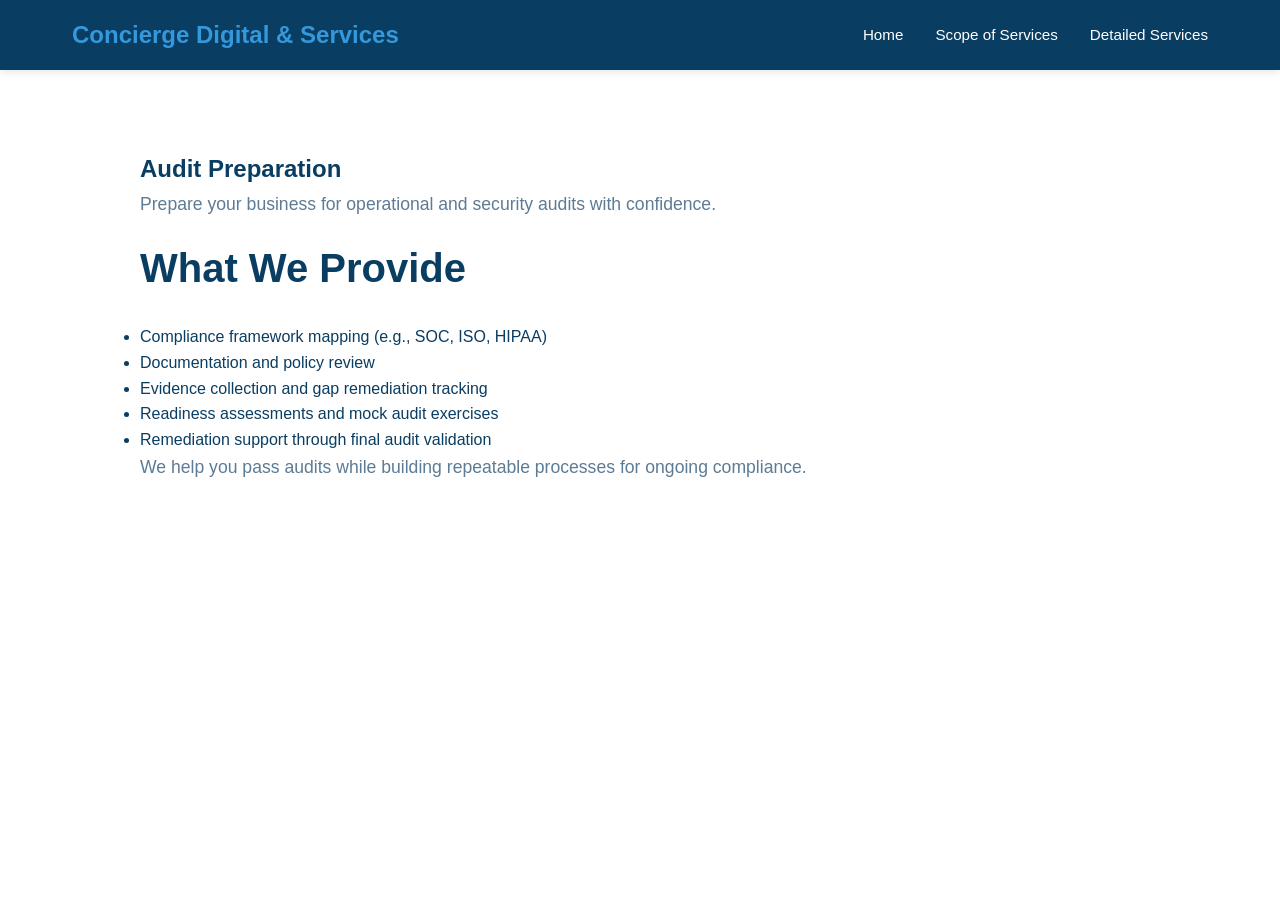
<file: audit-preparation.html>
<!DOCTYPE html>
<html lang="en">
<head>
    <meta charset="UTF-8">
    <meta name="viewport" content="width=device-width, initial-scale=1.0">
    <title>Audit Preparation</title>
    <link rel="stylesheet" href="styles.css">
</head>
<body>
    <nav class="navbar">
        <div class="nav-container">
            <div class="logo">Concierge Digital  & Services</div>
            <button class="hamburger" aria-label="Toggle navigation" aria-expanded="false">
                <span></span>
                <span></span>
                <span></span>
            </button>
            <ul class="nav-menu">
                <li><a href="index.html" class="nav-link">Home</a></li>
                <li><a href="index.html#scope-of-services" class="nav-link">Scope of Services</a></li>
                <li><a href="index.html#detailed-services" class="nav-link">Detailed Services</a></li>
            </ul>
        </div>
    </nav>

    <section class="section">
        <div class="container">
            <h1>Audit Preparation</h1>
            <p>Prepare your business for operational and security audits with confidence.</p>
            <h2>What We Provide</h2>
            <ul>
                <li>Compliance framework mapping (e.g., SOC, ISO, HIPAA)</li>
                <li>Documentation and policy review</li>
                <li>Evidence collection and gap remediation tracking</li>
                <li>Readiness assessments and mock audit exercises</li>
                <li>Remediation support through final audit validation</li>
            </ul>
            <p>We help you pass audits while building repeatable processes for ongoing compliance.</p>
        </div>
    </section>
    <script src="script.js"></script>
</body>
</html>
</file>
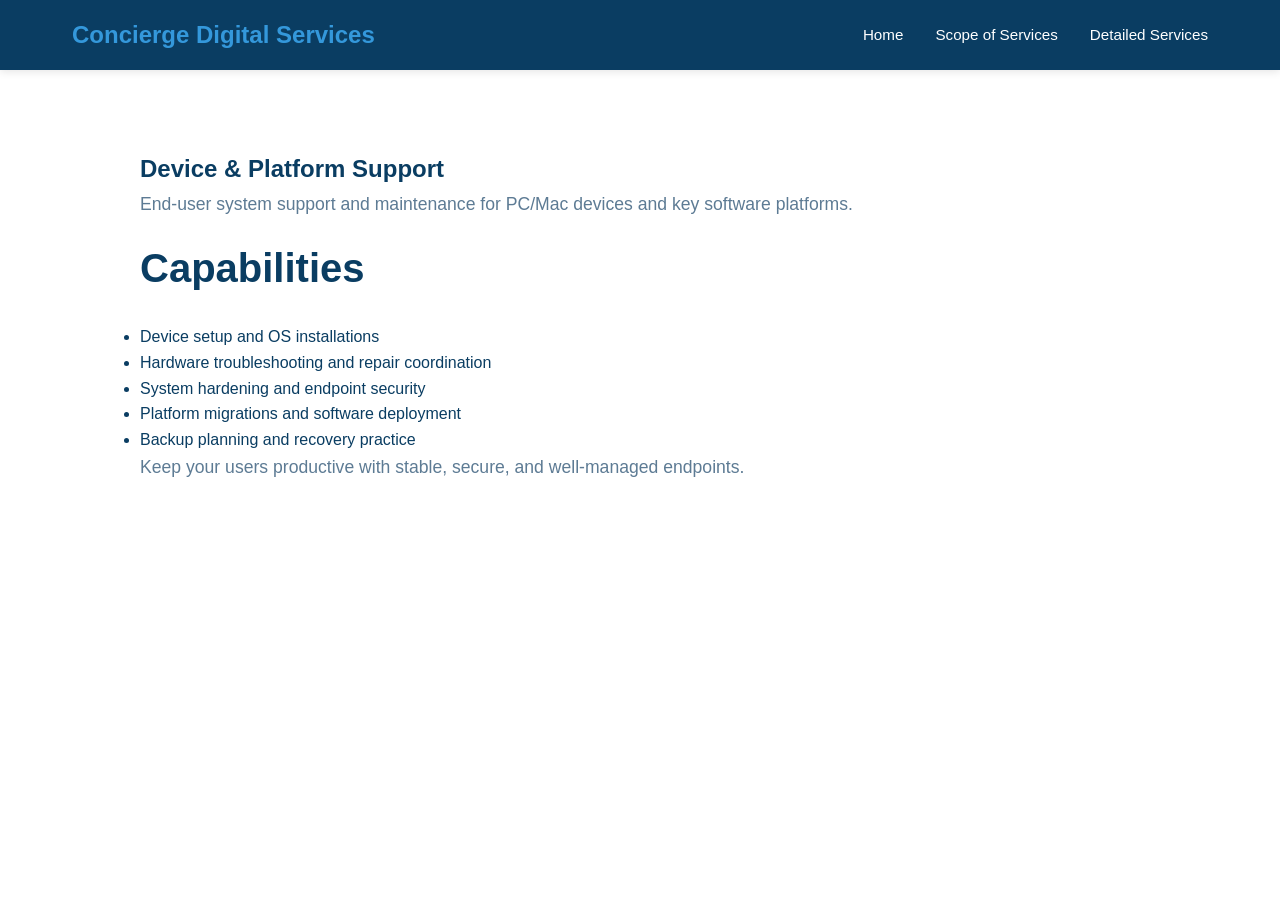
<file: device-platform-support.html>
<!DOCTYPE html>
<html lang="en">
<head>
    <meta charset="UTF-8">
    <meta name="viewport" content="width=device-width, initial-scale=1.0">
    <title>Device & Platform Support</title>
    <link rel="stylesheet" href="styles.css">
</head>
<body>
    <nav class="navbar">
        <div class="nav-container">
            <div class="logo">Concierge Digital Services</div>
            <button class="hamburger" aria-label="Toggle navigation" aria-expanded="false">
                <span></span>
                <span></span>
                <span></span>
            </button>
            <ul class="nav-menu">
                <li><a href="index.html" class="nav-link">Home</a></li>
                <li><a href="index.html#scope-of-services" class="nav-link">Scope of Services</a></li>
                <li><a href="index.html#detailed-services" class="nav-link">Detailed Services</a></li>
            </ul>
        </div>
    </nav>

    <section class="section">
        <div class="container">
            <h1>Device & Platform Support</h1>
            <p>End-user system support and maintenance for PC/Mac devices and key software platforms.</p>
            <h2>Capabilities</h2>
            <ul>
                <li>Device setup and OS installations</li>
                <li>Hardware troubleshooting and repair coordination</li>
                <li>System hardening and endpoint security</li>
                <li>Platform migrations and software deployment</li>
                <li>Backup planning and recovery practice</li>
            </ul>
            <p>Keep your users productive with stable, secure, and well-managed endpoints.</p>
        </div>
    </section>
    <script src="script.js"></script>
</body>
</html>
</file>
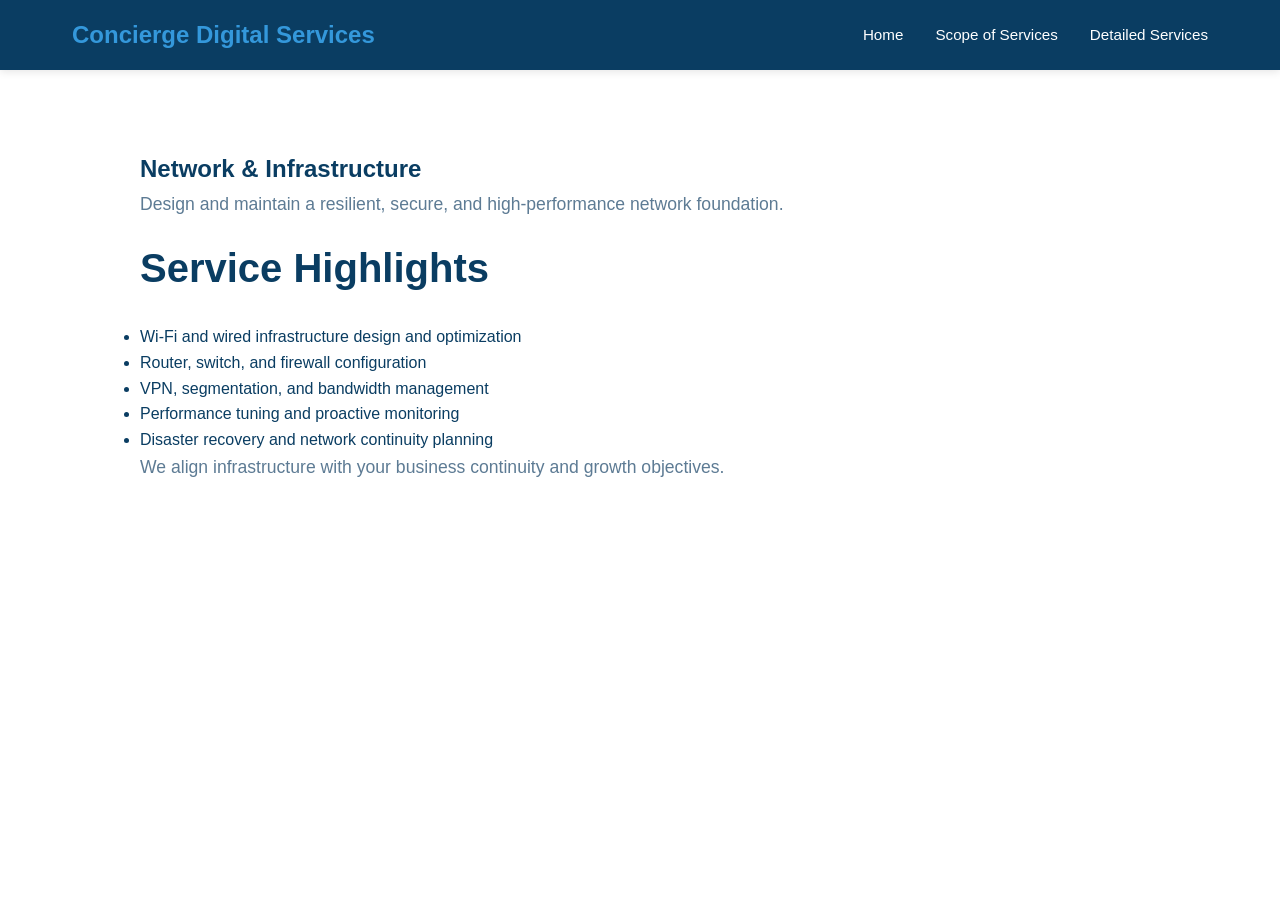
<file: network-infrastructure.html>
<!DOCTYPE html>
<html lang="en">
<head>
    <meta charset="UTF-8">
    <meta name="viewport" content="width=device-width, initial-scale=1.0">
    <title>Network & Infrastructure</title>
    <link rel="stylesheet" href="styles.css">
</head>
<body>
    <nav class="navbar">
        <div class="nav-container">
            <div class="logo">Concierge Digital Services</div>
            <button class="hamburger" aria-label="Toggle navigation" aria-expanded="false">
                <span></span>
                <span></span>
                <span></span>
            </button>
            <ul class="nav-menu">
                <li><a href="index.html" class="nav-link">Home</a></li>
                <li><a href="index.html#scope-of-services" class="nav-link">Scope of Services</a></li>
                <li><a href="index.html#detailed-services" class="nav-link">Detailed Services</a></li>
            </ul>
        </div>
    </nav>

    <section class="section">
        <div class="container">
            <h1>Network & Infrastructure</h1>
            <p>Design and maintain a resilient, secure, and high-performance network foundation.</p>
            <h2>Service Highlights</h2>
            <ul>
                <li>Wi-Fi and wired infrastructure design and optimization</li>
                <li>Router, switch, and firewall configuration</li>
                <li>VPN, segmentation, and bandwidth management</li>
                <li>Performance tuning and proactive monitoring</li>
                <li>Disaster recovery and network continuity planning</li>
            </ul>
            <p>We align infrastructure with your business continuity and growth objectives.</p>
        </div>
    </section>
    <script src="script.js"></script>
</body>
</html>
</file>
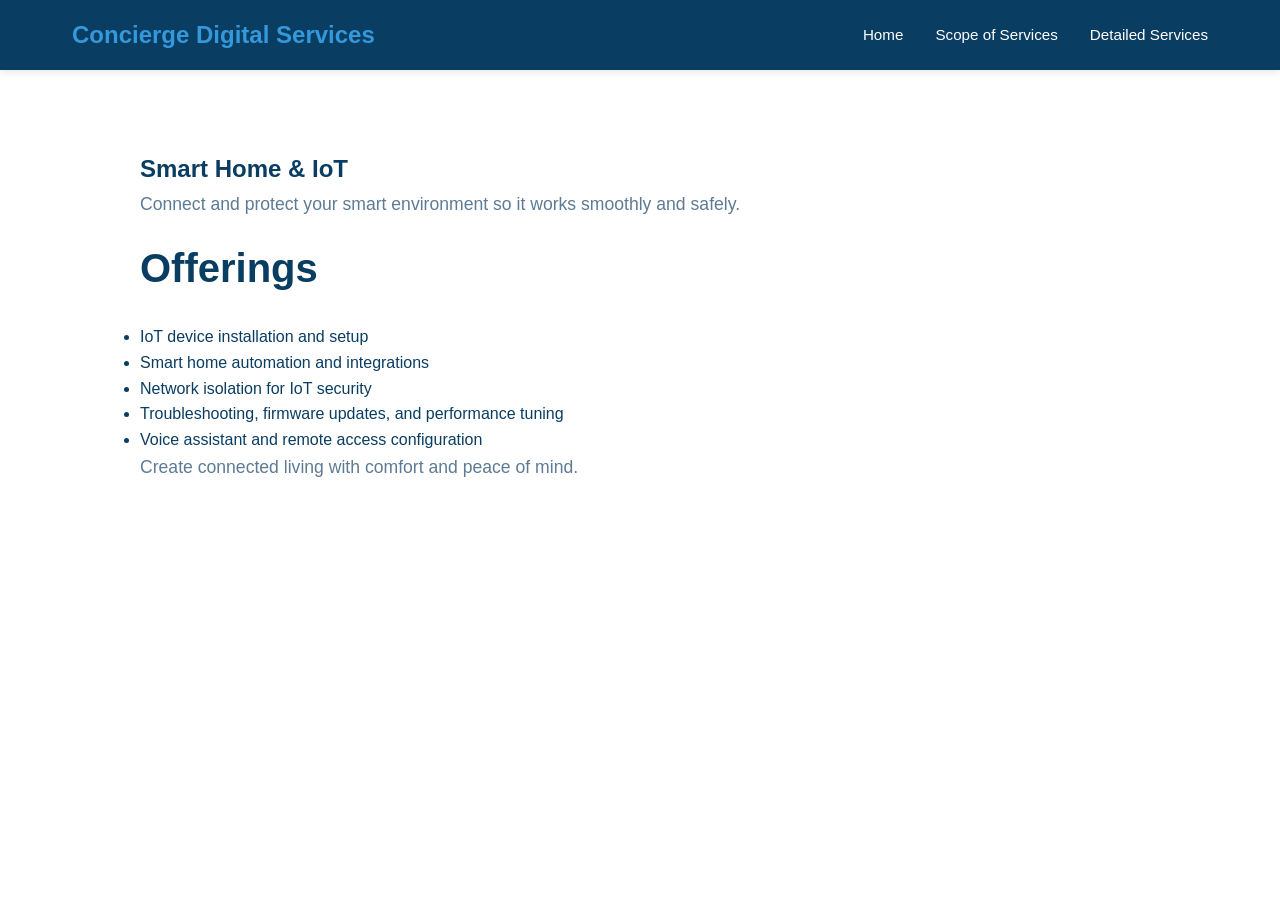
<file: smart-home-iot.html>
<!DOCTYPE html>
<html lang="en">
<head>
    <meta charset="UTF-8">
    <meta name="viewport" content="width=device-width, initial-scale=1.0">
    <title>Smart Home & IoT</title>
    <link rel="stylesheet" href="styles.css">
</head>
<body>
    <nav class="navbar">
        <div class="nav-container">
            <div class="logo">Concierge Digital Services</div>
            <button class="hamburger" aria-label="Toggle navigation" aria-expanded="false">
                <span></span>
                <span></span>
                <span></span>
            </button>
            <ul class="nav-menu">
                <li><a href="index.html" class="nav-link">Home</a></li>
                <li><a href="index.html#scope-of-services" class="nav-link">Scope of Services</a></li>
                <li><a href="index.html#detailed-services" class="nav-link">Detailed Services</a></li>
            </ul>
        </div>
    </nav>

    <section class="section">
        <div class="container">
            <h1>Smart Home & IoT</h1>
            <p>Connect and protect your smart environment so it works smoothly and safely.</p>
            <h2>Offerings</h2>
            <ul>
                <li>IoT device installation and setup</li>
                <li>Smart home automation and integrations</li>
                <li>Network isolation for IoT security</li>
                <li>Troubleshooting, firmware updates, and performance tuning</li>
                <li>Voice assistant and remote access configuration</li>
            </ul>
            <p>Create connected living with comfort and peace of mind.</p>
        </div>
    </section>
    <script src="script.js"></script>
</body>
</html>
</file>
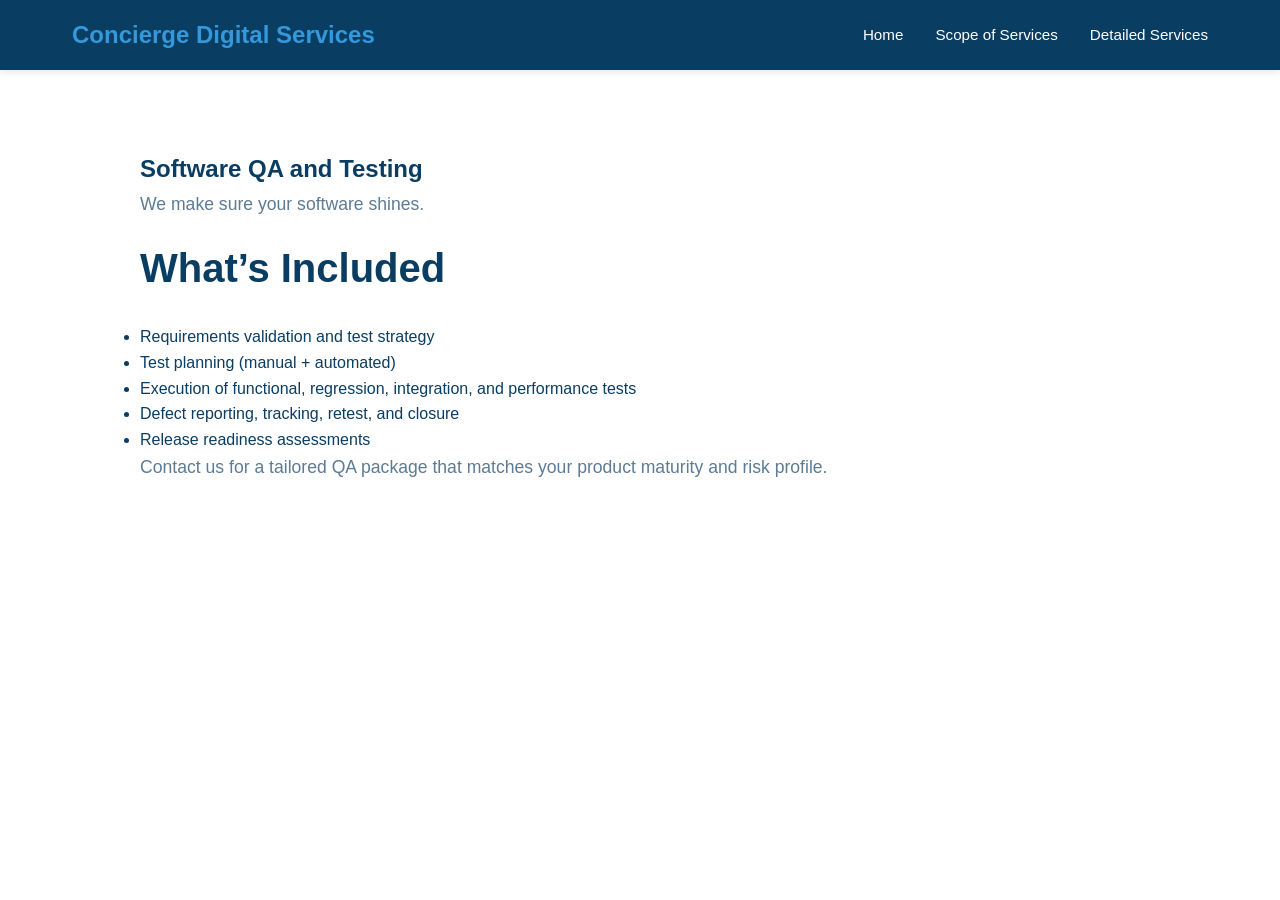
<file: software-qa-testing.html>
<!DOCTYPE html>
<html lang="en">
<head>
    <meta charset="UTF-8">
    <meta name="viewport" content="width=device-width, initial-scale=1.0">
    <title>Software QA and Testing</title>
    <link rel="stylesheet" href="styles.css">
</head>
<body>
    <nav class="navbar">
        <div class="nav-container">
            <div class="logo">Concierge Digital Services</div>
            <button class="hamburger" aria-label="Toggle navigation" aria-expanded="false">
                <span></span>
                <span></span>
                <span></span>
            </button>
            <ul class="nav-menu">
                <li><a href="index.html" class="nav-link">Home</a></li>
                <li><a href="index.html#scope-of-services" class="nav-link">Scope of Services</a></li>
                <li><a href="index.html#detailed-services" class="nav-link">Detailed Services</a></li>
            </ul>
        </div>
    </nav>

    <section class="section">
        <div class="container">
            <h1>Software QA and Testing</h1>
            <p>We make sure your software shines.</p>
            <h2>What’s Included</h2>
            <ul>
                <li>Requirements validation and test strategy</li>
                <li>Test planning (manual + automated)</li>
                <li>Execution of functional, regression, integration, and performance tests</li>
                <li>Defect reporting, tracking, retest, and closure</li>
                <li>Release readiness assessments</li>
            </ul>
            <p>Contact us for a tailored QA package that matches your product maturity and risk profile.</p>
        </div>
    </section>
    <script src="script.js"></script>
</body>
</html>
</file>
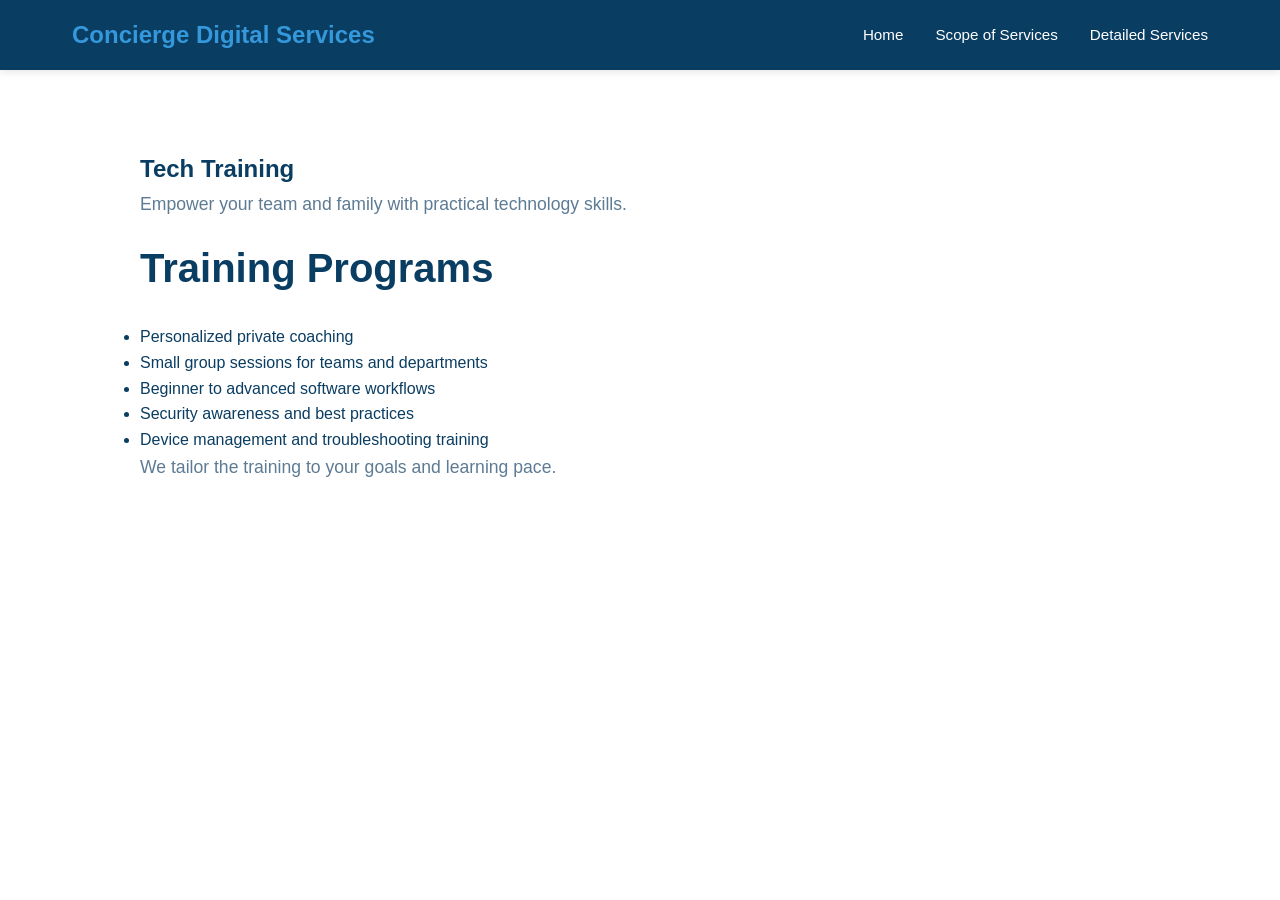
<file: tech-training.html>
<!DOCTYPE html>
<html lang="en">
<head>
    <meta charset="UTF-8">
    <meta name="viewport" content="width=device-width, initial-scale=1.0">
    <title>Tech Training</title>
    <link rel="stylesheet" href="styles.css">
</head>
<body>
    <nav class="navbar">
        <div class="nav-container">
            <div class="logo">Concierge Digital Services</div>
            <button class="hamburger" aria-label="Toggle navigation" aria-expanded="false">
                <span></span>
                <span></span>
                <span></span>
            </button>
            <ul class="nav-menu">
                <li><a href="index.html" class="nav-link">Home</a></li>
                <li><a href="index.html#scope-of-services" class="nav-link">Scope of Services</a></li>
                <li><a href="index.html#detailed-services" class="nav-link">Detailed Services</a></li>
            </ul>
        </div>
    </nav>

    <section class="section">
        <div class="container">
            <h1>Tech Training</h1>
            <p>Empower your team and family with practical technology skills.</p>
            <h2>Training Programs</h2>
            <ul>
                <li>Personalized private coaching</li>
                <li>Small group sessions for teams and departments</li>
                <li>Beginner to advanced software workflows</li>
                <li>Security awareness and best practices</li>
                <li>Device management and troubleshooting training</li>
            </ul>
            <p>We tailor the training to your goals and learning pace.</p>
        </div>
    </section>
    <script src="script.js"></script>
</body>
</html>
</file>
<file: styles.css>
* {
    margin: 0;
    padding: 0;
    box-sizing: border-box;
}

:root {
    --primary-color: #0a3d62;
    --secondary-color: #1a5f7a;
    --accent-color: #3498db;
    --accent-hover: #2563eb;
    --light-bg: #ebf5fb;
    --text-color: #0a3d62;
    --text-light: #5d7b94;
    --border-color: #d6eaf8;
}

html {
    scroll-behavior: smooth;
}

body {
    font-family: 'Inter', -apple-system, BlinkMacSystemFont, 'Segoe UI', sans-serif;
    color: var(--text-color);
    line-height: 1.6;
    background-color: #ffffff;
    -webkit-text-size-adjust: 100%;
}

/* Touch optimizations for iOS & Android */
a, button {
    -webkit-tap-highlight-color: transparent;
    touch-action: manipulation;
}

.free-consultation-flyer {
    position: absolute;    bottom: 1.9rem;
    right: 1.9rem;
    width: min(260px, 90vw);
    background: linear-gradient(135deg, #ffd54f, #ffb300);
    color: #1c1c1c;
    border: 2px solid #e68a00;
    border-radius: 1rem;
    box-shadow: 0 10px 25px rgba(0, 0, 0, 0.2);
    padding: 1rem;
    z-index: 1100;
    text-align: center;
    animation: floatIn 0.7s ease-out;
}

.free-consultation-flyer h4 {
    font-size: 1.1rem;
    font-weight: 700;
    margin-bottom: 0.3rem;
    color: #4e2c00;
}

.free-consultation-flyer p {
    font-size: 0.8rem;
    margin-bottom: 0.55rem;
}

.free-consultation-flyer .cta-button {
    padding: 0.5rem 0.8rem;
    font-size: 0.8rem;
    margin: 0;
}

@keyframes floatIn {
    from { transform: translateY(-10px); opacity: 0; }
    to { transform: translateY(0); opacity: 1; }
}

/* Navigation */
.navbar {
    position: sticky;
    top: 0;
    background-color: var(--primary-color);
    color: white;
    padding: 1rem 0;
    z-index: 1000;
    box-shadow: 0 2px 8px rgba(0, 0, 0, 0.1);
}

.nav-container {
    max-width: 1200px;
    margin: 0 auto;
    padding: 0 2rem;
    display: flex;
    justify-content: space-between;
    align-items: center;
}

.logo {
    font-size: 1.5rem;
    font-weight: 700;
    color: var(--accent-color);
}

.logo-slogan {
    font-size: 0.85rem;
    color: var(--accent-color);
    font-style: italic;
    margin-top: 0.2rem;
}

.logo-image {
    width: 80px;
    height: auto;
    vertical-align: middle;
    margin-right: 0.5rem;
}

.logo-text {
    vertical-align: middle;
    font-weight: 700;
    color: var(--accent-color);
}

.nav-menu {
    display: flex;
    list-style: none;
    gap: 2rem;
}

.nav-link {
    color: white;
    text-decoration: none;
    font-weight: 500;
    font-size: 0.95rem;
    transition: color 0.3s ease;
}

.nav-link:hover {
    color: var(--accent-color);
}

/* Hamburger toggle button */
.hamburger {
    display: none;
    flex-direction: column;
    justify-content: center;
    align-items: center;
    gap: 5px;
    background: none;
    border: none;
    cursor: pointer;
    padding: 0.5rem;
    min-width: 44px;
    min-height: 44px;
    -webkit-tap-highlight-color: transparent;
    touch-action: manipulation;
}

.hamburger span {
    display: block;
    width: 24px;
    height: 2px;
    background-color: white;
    border-radius: 2px;
    transition: transform 0.3s ease, opacity 0.3s ease;
    pointer-events: none;
}

.hamburger.open span:nth-child(1) {
    transform: translateY(7px) rotate(45deg);
}

.hamburger.open span:nth-child(2) {
    opacity: 0;
    transform: scaleX(0);
}

.hamburger.open span:nth-child(3) {
    transform: translateY(-7px) rotate(-45deg);
}

/* Hero Section */
.hero {
    background: linear-gradient(135deg, var(--primary-color) 0%, var(--secondary-color) 100%);
    color: white;
    padding: 8rem 2rem;
    text-align: center;
    min-height: 80vh;
    display: flex;
    align-items: center;
    justify-content: center;
}

.hero-content {
    max-width: 800px;
    margin: 0 auto;
    animation: fadeInUp 0.8s ease-out;
}

.hero-title {
    font-size: 3rem;
    font-weight: 700;
    margin-bottom: 1.5rem;
    line-height: 1.2;
}

.hero-subtitle {
    font-size: 1.25rem;
    color: #d6eaf8;
    margin-bottom: 3rem;
    font-weight: 400;
}

.cta-button {
    display: inline-block;
    background-color: var(--accent-color);
    color: white;
    padding: 1rem 2.5rem;
    border-radius: 0.5rem;
    text-decoration: none;
    font-weight: 600;
    font-size: 1rem;
    transition: all 0.3s ease;
    box-shadow: 0 4px 12px rgba(52, 152, 219, 0.3);
}

.cta-button:hover {
    background-color: var(--accent-hover);
    transform: translateY(-2px);
    box-shadow: 0 6px 16px rgba(52, 152, 219, 0.4);
}

/* Sections */
.section {
    padding: 5rem 2rem;
}

.container {
    max-width: 1000px;
    margin: 0 auto;
}

.section h2 {
    font-size: 2.5rem;
    margin-bottom: 1.5rem;
    color: var(--primary-color);
}

.section p {
    font-size: 1.1rem;
    color: var(--text-light);
    line-height: 1.8;
    margin-bottom: 1rem;
}

/* About Content */
#who-we-are {
    background: linear-gradient(135deg, #ebf5fb 0%, #d6eaf8 100%);
    border-top: 4px solid var(--accent-color);
}

.about-content {
    max-width: 850px;
    margin: 2rem auto;
    line-height: 1.9;
    background-color: white;
    padding: 2.5rem;
    border-radius: 0.5rem;
    box-shadow: 0 2px 8px rgba(10, 61, 98, 0.1);
}

.about-content p {
    font-size: 1.05rem;
    color: var(--primary-color);
    margin-bottom: 1.75rem;
    line-height: 1.9;
    text-align: left;
    font-weight: 400;
}

.about-content p:first-child {
    font-size: 1.4rem;
    font-weight: 600;
    color: var(--primary-color);
    margin-bottom: 2rem;
}

.alt-bg {
    background-color: var(--light-bg);
}

/* Contact Info */
.contact-info {
    display: grid;
    grid-template-columns: repeat(auto-fit, minmax(280px, 1fr));
    gap: 2rem;
    margin-top: 2rem;
}

.contact-item {
    padding: 2rem;
    background-color: white;
    border-radius: 0.5rem;
    border: 2px solid var(--accent-color);
    transition: all 0.3s ease;
    text-align: center;
}

.contact-item:hover {
    border-color: var(--accent-hover);
    box-shadow: 0 6px 16px rgba(52, 152, 219, 0.2);
    transform: translateY(-5px);
}

.contact-icon {
    font-size: 3rem;
    margin-bottom: 1rem;
    color: var(--accent-color);
}

.contact-item h3 {
    color: var(--primary-color);
    margin-bottom: 1rem;
    font-size: 1.25rem;
    font-weight: 600;
}

.contact-button {
    display: inline-block;
    background-color: var(--accent-color);
    color: white;
    padding: 0.75rem 1.5rem;
    border-radius: 0.5rem;
    text-decoration: none;
    font-weight: 600;
    font-size: 1rem;
    transition: all 0.3s ease;
    border: none;
    cursor: pointer;
}

.contact-button:hover {
    background-color: var(--accent-hover);
    transform: translateY(-2px);
    box-shadow: 0 4px 12px rgba(52, 152, 219, 0.3);
}

/* Contact Form Section */
.contact-form-section {
    max-width: 600px;
    margin: 3rem auto 0;
    padding: 2rem;
    background-color: white;
    border-radius: 0.5rem;
    border-top: 4px solid var(--accent-color);
    box-shadow: 0 2px 8px rgba(10, 61, 98, 0.1);
}

.contact-form-section h3 {
    color: var(--primary-color);
    font-size: 1.5rem;
    margin-bottom: 1.5rem;
    text-align: center;
    font-weight: 600;
}

.contact-form {
    display: flex;
    flex-direction: column;
    gap: 1.5rem;
}

.form-group {
    display: flex;
    flex-direction: column;
}

.form-group label {
    color: var(--primary-color);
    font-weight: 600;
    margin-bottom: 0.5rem;
    font-size: 0.95rem;
}

.required {
    color: #e74c3c;
    font-weight: bold;
    margin-left: 0.25rem;
}

.form-group input,
.form-group textarea {
    padding: 0.75rem;
    border: 2px solid var(--border-color);
    border-radius: 0.5rem;
    font-family: 'Inter', -apple-system, BlinkMacSystemFont, 'Segoe UI', sans-serif;
    font-size: 0.95rem;
    color: var(--primary-color);
    transition: all 0.3s ease;
}

.form-group input:focus,
.form-group textarea:focus {
    outline: none;
    border-color: var(--accent-color);
    box-shadow: 0 0 0 3px rgba(52, 152, 219, 0.1);
}

.form-group input::placeholder,
.form-group textarea::placeholder {
    color: var(--text-light);
}

.form-group textarea {
    resize: vertical;
    min-height: 120px;
}

.error-message {
    min-height: 1.5rem;
    padding: 0.75rem;
    background-color: #fadbd8;
    border: 2px solid #e74c3c;
    border-radius: 0.5rem;
    color: #c0392b;
    font-weight: 600;
    text-align: center;
    display: none;
}

.error-message.show {
    display: block;
}

.submit-button {
    background-color: var(--accent-color);
    color: white;
    padding: 0.85rem 2rem;
    border: none;
    border-radius: 0.5rem;
    font-weight: 600;
    font-size: 1rem;
    cursor: pointer;
    transition: all 0.3s ease;
    align-self: center;
    min-width: 150px;
}

.submit-button:hover {
    background-color: var(--accent-hover);
    transform: translateY(-2px);
    box-shadow: 0 4px 12px rgba(52, 152, 219, 0.3);
}

.submit-button:active {
    transform: translateY(0);
}

/* Services Grid */
.services-grid {
    display: grid;
    grid-template-columns: repeat(auto-fit, minmax(280px, 1fr));
    gap: 2rem;
    margin-top: 2rem;
}

.service-card {
    background-color: white;
    padding: 2rem;
    border-radius: 0.5rem;
    border-left: 4px solid var(--accent-color);
    box-shadow: 0 2px 8px rgba(10, 61, 98, 0.1);
    transition: all 0.3s ease;
}

.service-card:hover {
    transform: translateY(-5px);
    box-shadow: 0 4px 16px rgba(52, 152, 219, 0.15);
}

.service-card h3 {
    color: var(--primary-color);
    margin-bottom: 1rem;
    font-size: 1.25rem;
    font-weight: 600;
}

.service-card p {
    color: var(--text-light);
    font-size: 0.95rem;
    line-height: 1.6;
}

.service-list {
    list-style: none;
    padding: 0;
    margin: 0;
}

.service-list li {
    color: var(--text-light);
    padding: 0.5rem 0;
    padding-left: 1.5rem;
    position: relative;
    font-size: 0.95rem;
}

.service-list li:before {
    content: "✓";
    position: absolute;
    left: 0;
    color: var(--accent-color);
    font-weight: bold;
}

/* Pricing Grid */
.pricing-grid {
    display: grid;
    grid-template-columns: repeat(auto-fit, minmax(300px, 1fr));
    gap: 2rem;
    margin-top: 2rem;
}

.pricing-card {
    background-color: white;
    padding: 2rem;
    border-radius: 0.5rem;
    border: 2px solid var(--accent-color);
    box-shadow: 0 2px 8px rgba(10, 61, 98, 0.1);
    transition: all 0.3s ease;
    text-align: center;
}

.pricing-card:hover {
    transform: translateY(-5px);
    box-shadow: 0 6px 16px rgba(52, 152, 219, 0.2);
    border-color: var(--accent-hover);
}

.pricing-card h3 {
    color: var(--primary-color);
    margin-bottom: 1rem;
    font-size: 1.25rem;
    font-weight: 600;
}

.pricing-card .price {
    color: var(--accent-color);
    font-size: 1.75rem;
    font-weight: 700;
    margin: 1rem 0;
    display: flex;
    align-items: baseline;
    justify-content: center;
    gap: 0.5rem;
}

.price-label {
    font-size: 1.25rem;
    font-weight: 600;
    color: var(--text-light);
}

.pricing-card .description {
    color: var(--text-light);
    font-size: 0.95rem;
    line-height: 1.6;
    margin: 0;
}

/* Animations */
@keyframes fadeInUp {
    from {
        opacity: 0;
        transform: translateY(30px);
    }
    to {
        opacity: 1;
        transform: translateY(0);
    }
}

/* Mobile Responsive */
@media (max-width: 768px) {
    .hamburger {
        display: flex;
    }

    .nav-container {
        flex-wrap: wrap;
    }

    .nav-menu {
        display: none;
        flex-direction: column;
        gap: 0;
        width: 100%;
        padding: 0.5rem 0;
    }

    .nav-menu.open {
        display: flex;
    }

    .nav-link {
        display: block;
        padding: 0.75rem 1rem;
        border-top: 1px solid rgba(255, 255, 255, 0.1);
        min-height: 44px;
        line-height: calc(44px - 1.5rem);
    }

    .logo-slogan {
        font-size: 0.75rem;
        max-width: calc(100vw - 80px);
    }

    .hero {
        padding: 4rem 1.5rem;
        min-height: 60vh;
    }

    .hero-title {
        font-size: 1.75rem;
    }

    .hero-subtitle {
        font-size: 1rem;
    }

    .section {
        padding: 3rem 1.5rem;
    }

    .section h2 {
        font-size: 1.75rem;
    }

    .about-content p {
        text-align: left;
    }

    .contact-info {
        grid-template-columns: 1fr;
    }

    .contact-icon {
        font-size: 2.5rem;
    }

    /* Prevent iOS auto-zoom on input focus */
    .form-group input,
    .form-group textarea {
        font-size: 16px;
    }
}

@media (max-width: 480px) {
    .logo {
        font-size: 1.2rem;
    }

    .nav-link {
        font-size: 0.85rem;
    }

    .hero-title {
        font-size: 1.5rem;
    }

    .hero-subtitle {
        font-size: 0.95rem;
    }

    .cta-button {
        padding: 0.75rem 1.5rem;
        font-size: 0.9rem;
    }

    .about-content p:first-child {
        font-size: 1.2rem;
    }

    .about-content p {
        font-size: 0.95rem;
    }

    .contact-button {
        padding: 0.6rem 1.2rem;
        font-size: 0.9rem;
    }
}
</file>
